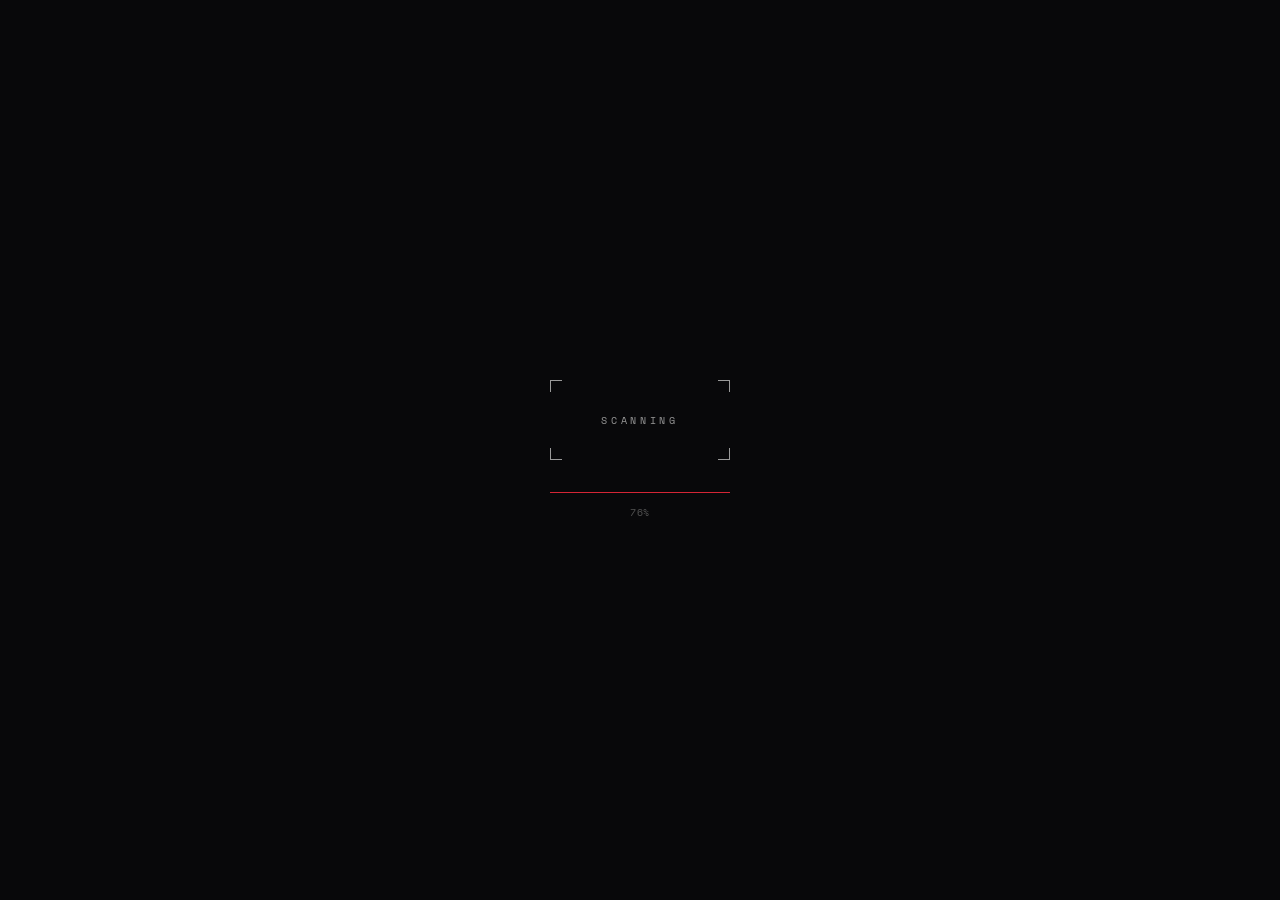
<file: index.html>
<!DOCTYPE html>
<html lang="en">
<head>
  <meta charset="UTF-8">
  <meta name="viewport" content="width=device-width, initial-scale=1.0">
  <meta name="description" content="LilB4zyl — 3D Artist Portfolio. Visual works across monochrome, red, green, and experimental collections.">
  <title>LilB4zyl — Portfolio</title>

  <link rel="preconnect" href="https://fonts.googleapis.com">
  <link rel="preconnect" href="https://fonts.gstatic.com" crossorigin>
  <link href="https://fonts.googleapis.com/css2?family=Instrument+Serif:ital@0;1&family=Space+Grotesk:wght@300;400;500&family=Space+Mono:wght@400;700&display=swap" rel="stylesheet">

  <link rel="stylesheet" href="style.css">
</head>
<body class="page-menu">

  <!-- ═══════════ LOADER ═══════════ -->
  <div class="loader" id="loader">
    <div class="loader-inner">
      <div class="loader-reticle">
        <span class="corner c-tl"></span>
        <span class="corner c-tr"></span>
        <span class="corner c-bl"></span>
        <span class="corner c-br"></span>
        <span class="loader-label">SCANNING</span>
      </div>
      <div class="loader-bar"><div class="loader-fill"></div></div>
      <span class="loader-pct" id="loader-pct">0%</span>
    </div>
  </div>

  <!-- ═══════════ FULL-SCREEN MENU ═══════════ -->
  <main class="menu-viewport" id="menu-viewport">

    <!-- Background grid -->
    <div class="menu-grid-bg"></div>
    <div class="scan-lines"></div>

    <!-- SVG Leading Lines -->
    <svg class="menu-lines" id="menu-lines" aria-hidden="true">
      <defs>
        <filter id="lineGlow">
          <feGaussianBlur stdDeviation="1" result="blur"/>
          <feMerge><feMergeNode in="blur"/><feMergeNode in="SourceGraphic"/></feMerge>
        </filter>
      </defs>
      <!-- Dynamic lines drawn by JS from center reticle to each tracker -->
    </svg>

    <!-- Center Reticle / Crosshair -->
    <div class="center-reticle" id="center-reticle">
      <div class="reticle-ring"></div>
      <div class="reticle-cross"></div>
      <span class="reticle-label">TARGET SELECT</span>
    </div>

    <!-- Top-left metadata -->
    <div class="menu-meta menu-meta-tl">
      <span class="mm-line">SYS: ACTIVE</span>
      <span class="mm-line">FPS: 60.0</span>
      <span class="mm-line" id="menu-time"></span>
    </div>

    <!-- Top-right metadata -->
    <div class="menu-meta menu-meta-tr">
      <span class="mm-line">LilB4zyl_</span>
      <span class="mm-line">3D ARTIST / PORTFOLIO</span>
      <span class="mm-line" id="menu-coords">x:0000 y:0000</span>
    </div>

    <!-- Bottom-center title -->
    <div class="menu-title-block">
      <h1 class="menu-title">
        <span class="mt-row">SELECTED</span>
        <span class="mt-row"><em>Works</em></span>
      </h1>
      <p class="menu-subtitle">Choose a collection to explore</p>
    </div>

    <!-- ── TRACKER: RED ── -->
    <a href="red.html" class="tracker tracker-red" id="tracker-red">
      <div class="tracker-box">
        <span class="corner c-tl"></span>
        <span class="corner c-tr"></span>
        <span class="corner c-bl"></span>
        <span class="corner c-br"></span>
        <span class="crosshair-mark"></span>
        <div class="tracker-content">
          <span class="tracker-cat">RED</span>
          <span class="tracker-sub">chromatic.01 — 3 works</span>
          <span class="tracker-coords">x:847 y:213</span>
        </div>
      </div>
      <span class="tracker-pulse"></span>
    </a>

    <!-- ── TRACKER: BLACK & WHITE ── -->
    <a href="bw.html" class="tracker tracker-bw" id="tracker-bw">
      <div class="tracker-box">
        <span class="corner c-tl"></span>
        <span class="corner c-tr"></span>
        <span class="corner c-bl"></span>
        <span class="corner c-br"></span>
        <span class="crosshair-mark"></span>
        <div class="tracker-content">
          <span class="tracker-cat">BLACK &amp; WHITE</span>
          <span class="tracker-sub">monochrome.02 — 3 works</span>
          <span class="tracker-coords">x:124 y:567</span>
        </div>
      </div>
      <span class="tracker-pulse"></span>
    </a>

    <!-- ── TRACKER: GREEN ── -->
    <a href="green.html" class="tracker tracker-green" id="tracker-green">
      <div class="tracker-box">
        <span class="corner c-tl"></span>
        <span class="corner c-tr"></span>
        <span class="corner c-bl"></span>
        <span class="corner c-br"></span>
        <span class="crosshair-mark"></span>
        <div class="tracker-content">
          <span class="tracker-cat">GREEN</span>
          <span class="tracker-sub">organic.03 — 3 works</span>
          <span class="tracker-coords">x:312 y:891</span>
        </div>
      </div>
      <span class="tracker-pulse"></span>
    </a>

    <!-- ── TRACKER: OTHER ── -->
    <a href="other.html" class="tracker tracker-other" id="tracker-other">
      <div class="tracker-box">
        <span class="corner c-tl"></span>
        <span class="corner c-tr"></span>
        <span class="corner c-bl"></span>
        <span class="corner c-br"></span>
        <span class="crosshair-mark"></span>
        <div class="tracker-content">
          <span class="tracker-cat">OTHER</span>
          <span class="tracker-sub">experimental.04 — 3 works</span>
          <span class="tracker-coords">x:695 y:442</span>
        </div>
      </div>
      <span class="tracker-pulse"></span>
    </a>

    <!-- Bottom bar -->
    <div class="menu-footer">
      <span>&copy; 2026 LilB4zyl</span>
      <a href="#" class="menu-footer-link">About</a>
      <a href="mailto:your-email@example.com" class="menu-footer-link">Contact</a>
      <span>All rights reserved</span>
    </div>
  </main>

  <script src="script.js"></script>
</body>
</html>
</file>
<file: style.css>
/* ==========================================================================
   LilB4zyl — Multi-Page Portfolio
   HUD Menu + Category Gallery Pages
   ========================================================================== */

/* --------------------------------------------------------------------------
   1. DESIGN TOKENS
   -------------------------------------------------------------------------- */
:root {
  --bg: #08080a;
  --bg-soft: #0e0e11;
  --surface: #121215;
  --white: #eaeaea;
  --white-dim: #999;
  --white-muted: #555;
  --border: rgba(255,255,255,0.06);
  --border-light: rgba(255,255,255,0.14);

  --red: #d42535;
  --red-soft: rgba(212,37,53,0.1);
  --green: #2a7a4f;
  --green-soft: rgba(42,122,79,0.1);
  --blue: #4a6fa5;
  --blue-soft: rgba(74,111,165,0.1);

  /* Per-page accent (overridden by body class) */
  --accent: var(--red);
  --accent-soft: var(--red-soft);

  --serif: 'Instrument Serif', Georgia, serif;
  --sans: 'Space Grotesk', sans-serif;
  --mono: 'Space Mono', 'Courier New', monospace;

  --pad: clamp(1.5rem, 4vw, 3rem);
  --ease: cubic-bezier(0.16, 1, 0.3, 1);
}

/* Per-gallery accent overrides */
.gallery-red  { --accent: var(--red);   --accent-soft: var(--red-soft); }
.gallery-bw   { --accent: var(--white); --accent-soft: rgba(255,255,255,0.06); }
.gallery-green { --accent: var(--green); --accent-soft: var(--green-soft); }
.gallery-other { --accent: var(--blue);  --accent-soft: var(--blue-soft); }

/* --------------------------------------------------------------------------
   2. RESET
   -------------------------------------------------------------------------- */
*, *::before, *::after { margin:0; padding:0; box-sizing:border-box; }
html { scroll-behavior:smooth; font-size:16px; scrollbar-width:thin; scrollbar-color:var(--white-muted) var(--bg); }
body { background:var(--bg); color:var(--white); font-family:var(--sans); line-height:1.6; -webkit-font-smoothing:antialiased; overflow-x:hidden; }
a { color:inherit; text-decoration:none; transition:color 0.3s ease; }
button { font-family:inherit; border:none; background:none; cursor:pointer; color:inherit; }
img { display:block; max-width:100%; height:auto; }
::selection { background:var(--accent); color:var(--white); }

/* --------------------------------------------------------------------------
   3. SHARED: CORNER BRACKETS
   -------------------------------------------------------------------------- */
.corner {
  position: absolute;
  width: 12px;
  height: 12px;
}
.c-tl { top:0; left:0; border-top:1px solid var(--white-dim); border-left:1px solid var(--white-dim); }
.c-tr { top:0; right:0; border-top:1px solid var(--white-dim); border-right:1px solid var(--white-dim); }
.c-bl { bottom:0; left:0; border-bottom:1px solid var(--white-dim); border-left:1px solid var(--white-dim); }
.c-br { bottom:0; right:0; border-bottom:1px solid var(--white-dim); border-right:1px solid var(--white-dim); }

/* Scan lines overlay */
.scan-lines {
  position:absolute; inset:0; pointer-events:none; z-index:1;
  background: repeating-linear-gradient(0deg, transparent, transparent 2px, rgba(255,255,255,0.007) 2px, rgba(255,255,255,0.007) 4px);
}

/* --------------------------------------------------------------------------
   4. LOADER
   -------------------------------------------------------------------------- */
.loader {
  position:fixed; inset:0; z-index:10000; background:var(--bg);
  display:flex; align-items:center; justify-content:center;
  transition: opacity 0.6s ease 0.2s, visibility 0.6s ease 0.2s;
}
.loader.hidden { opacity:0; visibility:hidden; pointer-events:none; }
.loader-inner { text-align:center; }

.loader-reticle {
  position:relative; width:180px; height:80px; margin:0 auto 2rem;
  display:flex; align-items:center; justify-content:center;
}

.loader-label {
  font-family:var(--mono); font-size:0.65rem; letter-spacing:0.35em; color:var(--white-dim);
  animation: blink 1.2s step-end infinite;
}

@keyframes blink { 0%,100%{opacity:1;} 50%{opacity:0.3;} }

.loader-bar { width:180px; height:1px; background:var(--border); margin:0 auto; overflow:hidden; }
.loader-fill { width:0%; height:100%; background:var(--red); animation: fillBar 1.8s var(--ease) forwards; }
@keyframes fillBar { to { width:100%; } }

.loader-pct {
  display:block; margin-top:0.75rem;
  font-family:var(--mono); font-size:0.6rem; color:var(--white-muted); letter-spacing:0.1em;
}

/* --------------------------------------------------------------------------
   5. MENU PAGE — FULL VIEWPORT HUD
   -------------------------------------------------------------------------- */
.menu-viewport {
  position: relative;
  width: 100vw;
  height: 100vh;
  overflow: hidden;
}

/* Background grid */
.menu-grid-bg {
  position:absolute; inset:0; z-index:0;
  background-image:
    linear-gradient(var(--border) 1px, transparent 1px),
    linear-gradient(90deg, var(--border) 1px, transparent 1px);
  background-size: 80px 80px;
  opacity: 0.35;
}

/* SVG lines layer */
.menu-lines {
  position:absolute; inset:0; width:100%; height:100%;
  pointer-events:none; z-index:5;
}

.menu-lines line {
  stroke: var(--white-muted);
  stroke-width: 0.6;
  stroke-dasharray: 8 5;
  opacity: 0.25;
  transition: opacity 0.4s ease;
}

.menu-lines line.line-active {
  opacity: 0.6;
  stroke-width: 0.8;
}

/* Center reticle */
.center-reticle {
  position: absolute;
  top: 50%;
  left: 50%;
  transform: translate(-50%, -50%);
  z-index: 6;
  display: flex;
  flex-direction: column;
  align-items: center;
  gap: 1rem;
}

.reticle-ring {
  width: 40px;
  height: 40px;
  border: 1px solid var(--white-muted);
  border-radius: 50%;
  position: relative;
  animation: reticlePulse 3s ease-in-out infinite;
}

.reticle-ring::after {
  content: '';
  position: absolute;
  top: 50%; left: 50%;
  transform: translate(-50%, -50%);
  width: 4px; height: 4px;
  border-radius: 50%;
  background: var(--red);
}

@keyframes reticlePulse {
  0%, 100% { transform: scale(1); opacity: 0.5; }
  50% { transform: scale(1.15); opacity: 0.9; }
}

.reticle-cross {
  position: absolute;
  top: 50%; left: 50%;
  transform: translate(-50%, -50%);
  width: 60px; height: 60px;
}

.reticle-cross::before,
.reticle-cross::after {
  content: '';
  position: absolute;
  background: var(--white-muted);
  opacity: 0.3;
}
.reticle-cross::before { top:50%; left:0; width:100%; height:1px; transform:translateY(-50%); }
.reticle-cross::after { top:0; left:50%; width:1px; height:100%; transform:translateX(-50%); }

.reticle-label {
  font-family: var(--mono);
  font-size: 0.55rem;
  letter-spacing: 0.25em;
  color: var(--white-muted);
}

/* Menu metadata blocks */
.menu-meta {
  position: absolute;
  z-index: 10;
  display: flex;
  flex-direction: column;
  gap: 0.3rem;
}

.menu-meta-tl { top: var(--pad); left: var(--pad); }
.menu-meta-tr { top: var(--pad); right: var(--pad); text-align: right; }

.mm-line {
  font-family: var(--mono);
  font-size: 0.55rem;
  letter-spacing: 0.1em;
  color: var(--white-muted);
}

/* Menu title (bottom center) */
.menu-title-block {
  position: absolute;
  bottom: 5rem;
  left: 50%;
  transform: translateX(-50%);
  text-align: center;
  z-index: 10;
}

.menu-title { margin-bottom: 0.75rem; }

.mt-row {
  display: block;
  font-family: var(--serif);
  font-size: clamp(2.5rem, 6vw, 4.5rem);
  font-weight: 400;
  line-height: 0.9;
  letter-spacing: -0.02em;
}

.mt-row em { font-style: italic; color: var(--red); }

.menu-subtitle {
  font-family: var(--mono);
  font-size: 0.65rem;
  letter-spacing: 0.2em;
  color: var(--white-muted);
  text-transform: uppercase;
}

/* Menu footer */
.menu-footer {
  position: absolute;
  bottom: var(--pad);
  left: var(--pad);
  right: var(--pad);
  display: flex;
  justify-content: space-between;
  align-items: center;
  z-index: 10;
  font-family: var(--mono);
  font-size: 0.55rem;
  color: var(--white-muted);
  letter-spacing: 0.08em;
}

.menu-footer-link { transition: color 0.3s ease; }
.menu-footer-link:hover { color: var(--white); }

/* --------------------------------------------------------------------------
   6. HUD TRACKERS (Menu page)
   -------------------------------------------------------------------------- */
.page-menu .tracker {
  position: absolute;
  z-index: 15;
  pointer-events: auto;
  cursor: pointer;
  text-decoration: none;
}

/* Tracker positions — arranged around the viewport */
.page-menu .tracker-red {
  top: 18%;
  right: 12%;
  animation: drift1 12s ease-in-out infinite;
}
.page-menu .tracker-bw {
  top: 22%;
  left: 10%;
  animation: drift2 15s ease-in-out infinite;
}
.page-menu .tracker-green {
  bottom: 32%;
  left: 12%;
  animation: drift3 11s ease-in-out infinite;
}
.page-menu .tracker-other {
  bottom: 28%;
  right: 14%;
  animation: drift4 14s ease-in-out infinite;
}

@keyframes drift1 {
  0%,100% { transform:translate(0,0) rotate(0deg); }
  15% { transform:translate(7px,-9px) rotate(0.3deg); }
  35% { transform:translate(-5px,5px) rotate(-0.2deg); }
  55% { transform:translate(9px,7px) rotate(0.5deg); }
  75% { transform:translate(-7px,-4px) rotate(-0.3deg); }
}
@keyframes drift2 {
  0%,100% { transform:translate(0,0) rotate(0deg); }
  20% { transform:translate(-8px,6px) rotate(-0.4deg); }
  40% { transform:translate(6px,-7px) rotate(0.2deg); }
  60% { transform:translate(-4px,9px) rotate(-0.1deg); }
  80% { transform:translate(7px,-5px) rotate(0.3deg); }
}
@keyframes drift3 {
  0%,100% { transform:translate(0,0) rotate(0deg); }
  18% { transform:translate(6px,-8px) rotate(0.2deg); }
  42% { transform:translate(-9px,4px) rotate(-0.5deg); }
  65% { transform:translate(5px,10px) rotate(0.3deg); }
  85% { transform:translate(-6px,-6px) rotate(-0.2deg); }
}
@keyframes drift4 {
  0%,100% { transform:translate(0,0) rotate(0deg); }
  22% { transform:translate(-6px,-7px) rotate(0.4deg); }
  48% { transform:translate(8px,5px) rotate(-0.3deg); }
  72% { transform:translate(-5px,8px) rotate(0.2deg); }
  88% { transform:translate(7px,-9px) rotate(-0.4deg); }
}

/* Tracker box */
.tracker-box {
  position: relative;
  padding: 1rem 1.5rem;
  min-width: 160px;
  transition: background 0.3s ease, border-color 0.3s ease;
}

.tracker:hover .tracker-box {
  background: rgba(255,255,255,0.03);
}

.tracker-box .corner { width: 12px; height: 12px; transition: all 0.3s ease; }

.tracker-red .corner { border-color: var(--red) !important; }
.tracker-bw .corner { border-color: var(--white-dim) !important; }
.tracker-green .corner { border-color: var(--green) !important; }
.tracker-other .corner { border-color: var(--blue) !important; }

/* Expand corners on hover */
.tracker:hover .corner { width: 16px; height: 16px; }

/* Crosshair mark inside box */
.crosshair-mark {
  position: absolute;
  top: 50%; left: 50%;
  transform: translate(-50%, -50%);
  width: 20px; height: 20px;
  opacity: 0.25;
}
.crosshair-mark::before,
.crosshair-mark::after {
  content: ''; position: absolute; background: var(--white-muted);
}
.crosshair-mark::before { top:50%; left:0; width:100%; height:1px; transform:translateY(-50%); }
.crosshair-mark::after { top:0; left:50%; width:1px; height:100%; transform:translateX(-50%); }

.tracker-content { position: relative; z-index: 2; }

.tracker-cat {
  display: block;
  font-family: var(--mono);
  font-size: 0.75rem;
  font-weight: 700;
  letter-spacing: 0.2em;
  margin-bottom: 0.25rem;
  transition: letter-spacing 0.3s ease;
}

.tracker:hover .tracker-cat { letter-spacing: 0.3em; }

.tracker-red .tracker-cat { color: var(--red); }
.tracker-bw .tracker-cat { color: var(--white); }
.tracker-green .tracker-cat { color: var(--green); }
.tracker-other .tracker-cat { color: var(--blue); }

.tracker-sub {
  display: block;
  font-family: var(--mono);
  font-size: 0.55rem;
  color: var(--white-muted);
  letter-spacing: 0.08em;
  margin-bottom: 0.2rem;
}

.tracker-coords {
  font-family: var(--mono);
  font-size: 0.5rem;
  color: var(--white-muted);
  opacity: 0.4;
  animation: coordFlicker 3s step-end infinite;
}

@keyframes coordFlicker {
  0%,90%,100% { opacity:0.4; }
  92% { opacity:0.1; }
  94% { opacity:0.6; }
  96% { opacity:0.15; }
}

/* Pulse ring on hover */
.tracker-pulse {
  position: absolute;
  top: 50%; left: 50%;
  transform: translate(-50%, -50%);
  width: 100%; height: 100%;
  border: 1px solid transparent;
  pointer-events: none;
  transition: all 0.3s ease;
}

.tracker-red:hover .tracker-pulse { border-color: var(--red); box-shadow: 0 0 30px var(--red-soft), inset 0 0 30px var(--red-soft); }
.tracker-bw:hover .tracker-pulse { border-color: var(--white-dim); box-shadow: 0 0 30px rgba(255,255,255,0.05), inset 0 0 30px rgba(255,255,255,0.03); }
.tracker-green:hover .tracker-pulse { border-color: var(--green); box-shadow: 0 0 30px var(--green-soft), inset 0 0 30px var(--green-soft); }
.tracker-other:hover .tracker-pulse { border-color: var(--blue); box-shadow: 0 0 30px var(--blue-soft), inset 0 0 30px var(--blue-soft); }

/* --------------------------------------------------------------------------
   7. GALLERY NAV (Category pages)
   -------------------------------------------------------------------------- */
.gallery-nav {
  position: fixed;
  top: 0; left: 0; right: 0;
  z-index: 1000;
  display: flex;
  align-items: center;
  justify-content: space-between;
  padding: 1.2rem var(--pad);
  background: rgba(8,8,10,0.8);
  backdrop-filter: blur(20px);
  -webkit-backdrop-filter: blur(20px);
  border-bottom: 1px solid var(--border);
}

.back-link {
  font-family: var(--mono);
  font-size: 0.7rem;
  letter-spacing: 0.1em;
  color: var(--white-dim);
  transition: color 0.3s ease;
}
.back-link:hover { color: var(--accent); }

.gallery-nav-center {
  display: flex;
  align-items: center;
  gap: 0.75rem;
}

.nav-cat-indicator {
  width: 8px;
  height: 8px;
  border-radius: 50%;
  animation: indicatorPulse 2s ease-in-out infinite;
}

.red-indicator { background: var(--red); box-shadow: 0 0 10px var(--red-soft); }
.bw-indicator { background: var(--white-dim); box-shadow: 0 0 10px rgba(255,255,255,0.1); }
.green-indicator { background: var(--green); box-shadow: 0 0 10px var(--green-soft); }
.other-indicator { background: var(--blue); box-shadow: 0 0 10px var(--blue-soft); }

@keyframes indicatorPulse {
  0%,100% { opacity:0.7; transform:scale(1); }
  50% { opacity:1; transform:scale(1.3); }
}

.nav-cat-name {
  font-family: var(--mono);
  font-size: 0.7rem;
  letter-spacing: 0.15em;
  color: var(--white-dim);
}

.nav-coords {
  font-family: var(--mono);
  font-size: 0.55rem;
  color: var(--white-muted);
  letter-spacing: 0.05em;
}

/* --------------------------------------------------------------------------
   8. GALLERY HERO
   -------------------------------------------------------------------------- */
.gallery-hero {
  min-height: 60vh;
  display: flex;
  align-items: flex-end;
  padding: 0 var(--pad) clamp(3rem, 6vw, 5rem);
  position: relative;
  overflow: hidden;
  border-bottom: 1px solid var(--border);
}

.gallery-hero-inner {
  max-width: 1200px;
  position: relative;
  z-index: 2;
}

.hero-label {
  position: relative;
  display: inline-block;
  padding: 0.6rem 1.2rem;
  margin-bottom: 2rem;
}

.hero-label .corner { border-color: var(--accent) !important; width: 10px; height: 10px; }

.hero-label-text {
  font-family: var(--mono);
  font-size: 0.6rem;
  letter-spacing: 0.25em;
  color: var(--accent);
}

.gallery-hero-title {
  font-family: var(--serif);
  font-size: clamp(4rem, 12vw, 10rem);
  font-weight: 400;
  line-height: 0.85;
  letter-spacing: -0.03em;
  margin-bottom: 2rem;
}

.gallery-hero-title em {
  font-style: italic;
  color: var(--accent);
}

.gallery-hero-desc {
  max-width: 500px;
  font-size: 0.95rem;
  color: var(--white-dim);
  line-height: 1.7;
}

/* --------------------------------------------------------------------------
   9. GALLERY GRID (Category pages)
   -------------------------------------------------------------------------- */
.gallery-grid-section {
  padding: clamp(4rem, 8vw, 7rem) var(--pad);
}

.gallery-grid {
  max-width: 1200px;
  margin: 0 auto;
  display: grid;
  grid-template-columns: repeat(12, 1fr);
  gap: 2rem;
}

/* Image size variants */
.gi-large  { grid-column: span 7; }
.gi-medium { grid-column: span 5; }
.gi-wide   { grid-column: span 12; }

.gallery-item {
  opacity: 0;
  transform: translateY(30px);
  transition: opacity 0.8s var(--ease), transform 0.8s var(--ease);
}

.gallery-item.visible {
  opacity: 1;
  transform: translateY(0);
}

/* Image frame */
.gi-frame {
  position: relative;
  overflow: hidden;
  background: var(--surface);
  border: 1px solid var(--border);
  transition: border-color 0.4s ease;
}

.gallery-item:hover .gi-frame { border-color: var(--accent); }

.gi-img {
  width: 100%;
  aspect-ratio: 4/3;
  object-fit: cover;
  transition: transform 0.8s var(--ease), filter 0.5s ease;
  filter: grayscale(0.15) contrast(1.05);
}

.gi-large .gi-img { aspect-ratio: 4/3; }
.gi-medium .gi-img { aspect-ratio: 3/4; }
.gi-wide .gi-img { aspect-ratio: 16/9; }

.gallery-item:hover .gi-img {
  transform: scale(1.04);
  filter: grayscale(0) contrast(1.1);
}

.gi-overlay {
  position: absolute;
  bottom: 0; left: 0; right: 0;
  padding: 1rem;
  background: linear-gradient(to top, rgba(8,8,10,0.7), transparent);
  opacity: 0;
  transition: opacity 0.4s ease;
}

.gallery-item:hover .gi-overlay { opacity: 1; }

.gi-id {
  font-family: var(--mono);
  font-size: 0.6rem;
  letter-spacing: 0.12em;
  color: var(--accent);
}

/* Caption */
.gi-caption { padding: 1.25rem 0 0; }

.gi-title {
  font-family: var(--serif);
  font-size: 1.3rem;
  font-weight: 400;
  margin-bottom: 0.4rem;
}

.gi-desc {
  font-size: 0.8rem;
  color: var(--white-muted);
  line-height: 1.65;
  margin-bottom: 0.75rem;
  max-width: 400px;
}

.gi-tag {
  font-family: var(--mono);
  font-size: 0.6rem;
  letter-spacing: 0.1em;
  color: var(--white-muted);
  text-transform: uppercase;
  border-top: 1px solid var(--border);
  padding-top: 0.6rem;
  display: block;
}

/* --------------------------------------------------------------------------
   10. GALLERY FOOTER
   -------------------------------------------------------------------------- */
.gallery-footer {
  padding: clamp(3rem, 6vw, 5rem) var(--pad);
  border-top: 1px solid var(--border);
}

.gf-nav {
  display: flex;
  justify-content: center;
  gap: 3rem;
  margin-bottom: 3rem;
}

.gf-link {
  font-family: var(--mono);
  font-size: 0.75rem;
  letter-spacing: 0.1em;
  color: var(--white-dim);
  transition: color 0.3s ease;
}

.gf-link:hover { color: var(--accent); }

.gf-bottom {
  display: flex;
  justify-content: space-between;
  padding-top: 1.5rem;
  border-top: 1px solid var(--border);
  font-family: var(--mono);
  font-size: 0.55rem;
  color: var(--white-muted);
  letter-spacing: 0.06em;
}

.gf-time { letter-spacing: 0.08em; }

/* --------------------------------------------------------------------------
   11. RESPONSIVE
   -------------------------------------------------------------------------- */
@media (max-width: 900px) {
  /* Menu page trackers reposition for tablet */
  .page-menu .tracker-red   { top: 12%; right: 5%; }
  .page-menu .tracker-bw    { top: 25%; left: 5%; }
  .page-menu .tracker-green { bottom: 35%; left: 5%; }
  .page-menu .tracker-other { bottom: 22%; right: 5%; }

  .menu-title-block { bottom: 4rem; }

  .gallery-grid {
    grid-template-columns: 1fr 1fr;
  }
  .gi-large, .gi-medium, .gi-wide {
    grid-column: span 2;
  }
}

@media (max-width: 600px) {
  /* Menu: stack trackers vertically */
  .page-menu .tracker {
    position: relative;
    top: auto !important; bottom: auto !important;
    left: auto !important; right: auto !important;
    animation: none !important;
  }

  .menu-viewport {
    height: auto;
    min-height: 100vh;
    display: flex;
    flex-direction: column;
    align-items: center;
    justify-content: center;
    padding: 6rem var(--pad) 4rem;
    gap: 1.5rem;
  }

  .center-reticle { position: relative; top: auto; left: auto; transform: none; margin-bottom: 1rem; }
  .menu-title-block { position: relative; bottom: auto; left: auto; transform: none; margin-bottom: 2rem; }
  .menu-meta, .menu-grid-bg, .menu-lines { display: none; }
  .menu-footer { position: relative; bottom: auto; left: auto; right: auto; flex-wrap: wrap; gap: 1rem; justify-content: center; margin-top: 2rem; }

  .gallery-grid { grid-template-columns: 1fr; }
  .gi-large, .gi-medium, .gi-wide { grid-column: span 1; }

  .gallery-nav-center { display: none; }

  .gf-nav { flex-direction: column; align-items: center; gap: 1rem; }
  .gf-bottom { flex-direction: column; text-align: center; gap: 0.5rem; }
}
</file>
